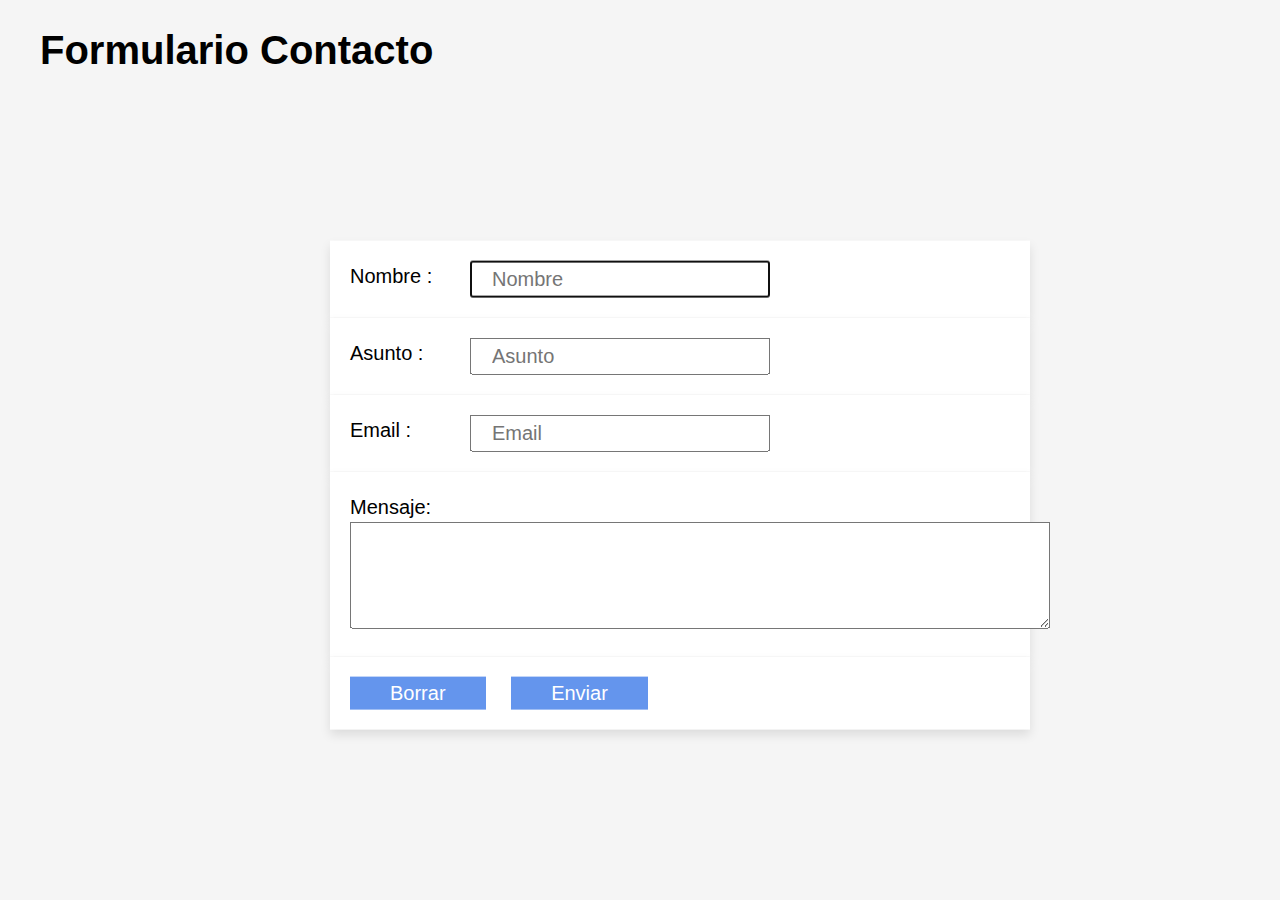
<file: index.html>
<!DOCTYPE html>
<html>

<head>
    <title>titulo test</title>
  <script src="./forms.js"></script> 
    <link rel="stylesheet" href="./styles.css">
    
     <!-- <script src="https://www.google.com/recaptcha/api.js"></script> -->
     <!-- <script>
        function onSubmit(token) {
          document.getElementById("form-user").submit();
        }
      </script>  -->
</head>

<body>
    <h1>Formulario Contacto</h1>
    <form id="form-user" action="https://formsubmit.co/christianazu2@icloud.com" method="POST">
        <div class="form-box error" data-errormsg="">
            <label for="input-name">Nombre :</label>
            <input type="text" id="input-name" autofocus name="name" placeholder="Nombre" required tabindex="1" />
        </div>
        <div class="form-box" data-errormsg="">
            <label for="input-subject">Asunto :</label>
            <input type="text" id="input-subject" autofocus name="_subject" placeholder="Asunto" required tabindex="2" />
        </div>
        <div class="form-box" data-errormsg="">
            <label for="input-email">Email :</label>
            <input type="email" id="input-email" autofocus name="email" placeholder="Email" required tabindex="3" />
        </div>
        <div class="form-box" data-errormsg="">
            <label for="input-email">Mensaje:</label><br/>
            <textarea id="message" class="input" name="message" rows="7" cols="85" tabindex="4"></textarea>
            <span id="message_validation" class="error_message"></span>
        </div>
        <input type="hidden" name="_next" value= "https://christianazu.github.io/thanks.html">
        <div class="form-box">
             <button id="button-cancel">Borrar</button>
            <button id="button-send">Enviar</button>
        </div>
    </form>
</body>

</html>
</file>
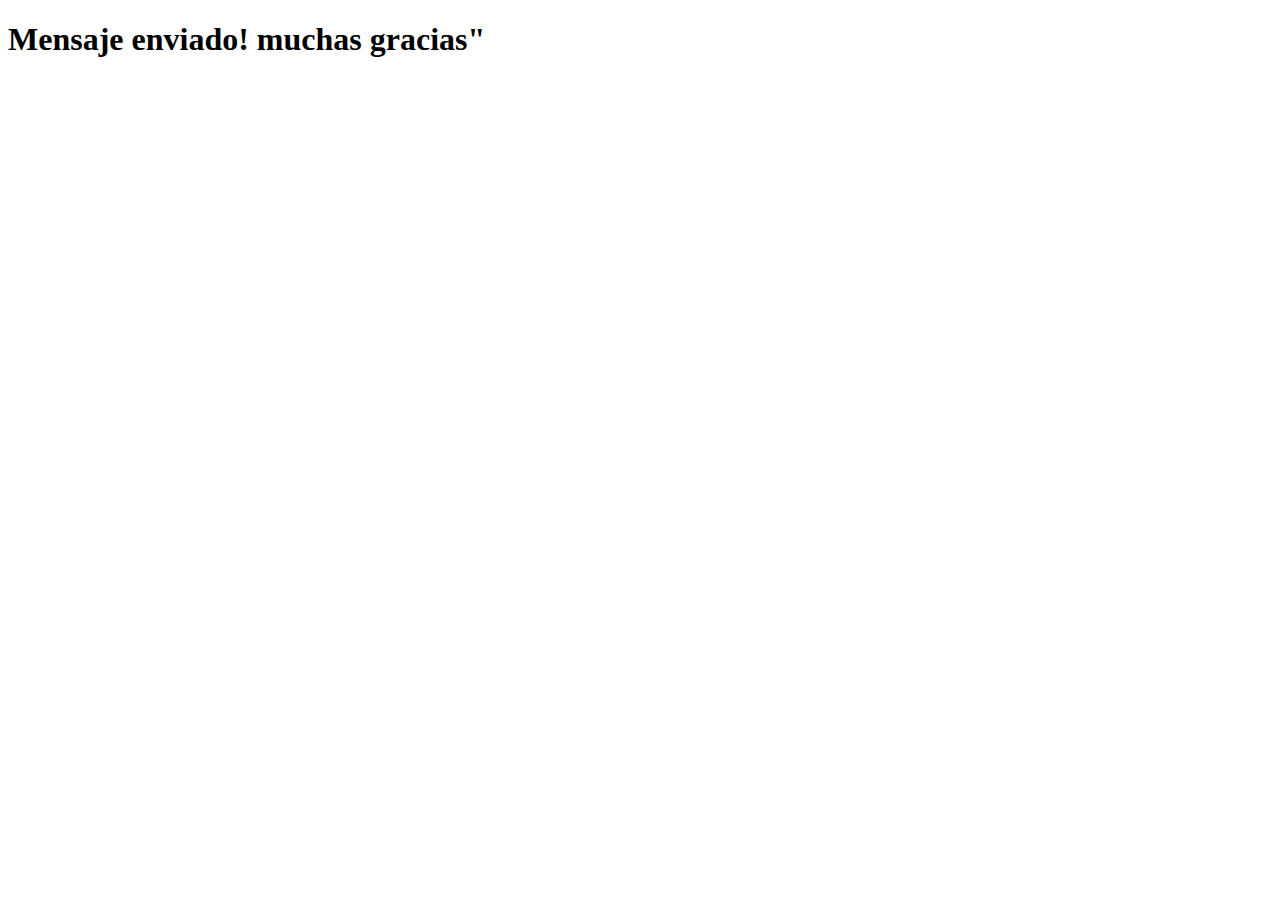
<file: thanks.html>
<!DOCTYPE html>
<html lang="en">
<head>
    <meta charset="UTF-8">
    <meta http-equiv="X-UA-Compatible" content="IE=edge">
    <meta name="viewport" content="width=device-width, initial-scale=1.0">
    <title>thanks</title>
</head>
<body>
    <h1>Mensaje enviado! muchas gracias"</h1>
</body>
</html>
</file>
<file: styles.css>
*,
 *::after,
 *:before {
     padding: 0;
     margin: 0;
     box-sizing: border-box;
 }

 html {
     font: normal 20px/1.5 sans-serif;
 }

 h1 {
     margin: 1rem 2rem;
 }

 body {
     font-family: "Roboto", sans-serif;
     background: #f5f5f5;
 }

 form {
     margin: 2rem;
     width: 700px;
     top: 50%;
     left: 50%;
     transform: translate(-50%, -51%);
     position: absolute;
   
 }

 .form-box {
     padding: 1rem;
     clear: both;
     width: 100%;
     position: relative;
     background: #fff;
     box-shadow: 0px 5px 10px rgba(0, 0, 0, 0.1);
 
 
    }

 .form-box label {
     font-size: 1rem;
     float: left;
     width: 100px;
     margin-right: 20px;
 }

 .form-box input {
     font-size: 1rem;
     width: 300px;
     padding: 0.25rem 1rem;
 }

 .form-box select {
     font-size: 1rem;
     width: 300px;
     padding: 0.25rem 1rem;
 }

 .form-box option {
     font-size: 1rem;
     width: 300px;
     padding: 0.25rem 1rem;
 }

 .form-box input[type="checkbox"] {
     font-size: 1rem;
 }

 .form-box button {
     font-size: 1rem;
     border: none;
     padding: 0.25rem 2rem;
     margin-right: 1rem;
     color: white;
     background-color: cornflowerblue;
     cursor: pointer;
 }

 .error::after {
     background-color: hsl(10, 60%, 50%);
     color: papayawhip;
     font-size: 0.7rem;
     line-height: 1.8;
     width: 250px;
     padding-left: 1rem;
     position: absolute;
     right: 0;
    
     content: attr(data-errormsg);
 }
</file>
